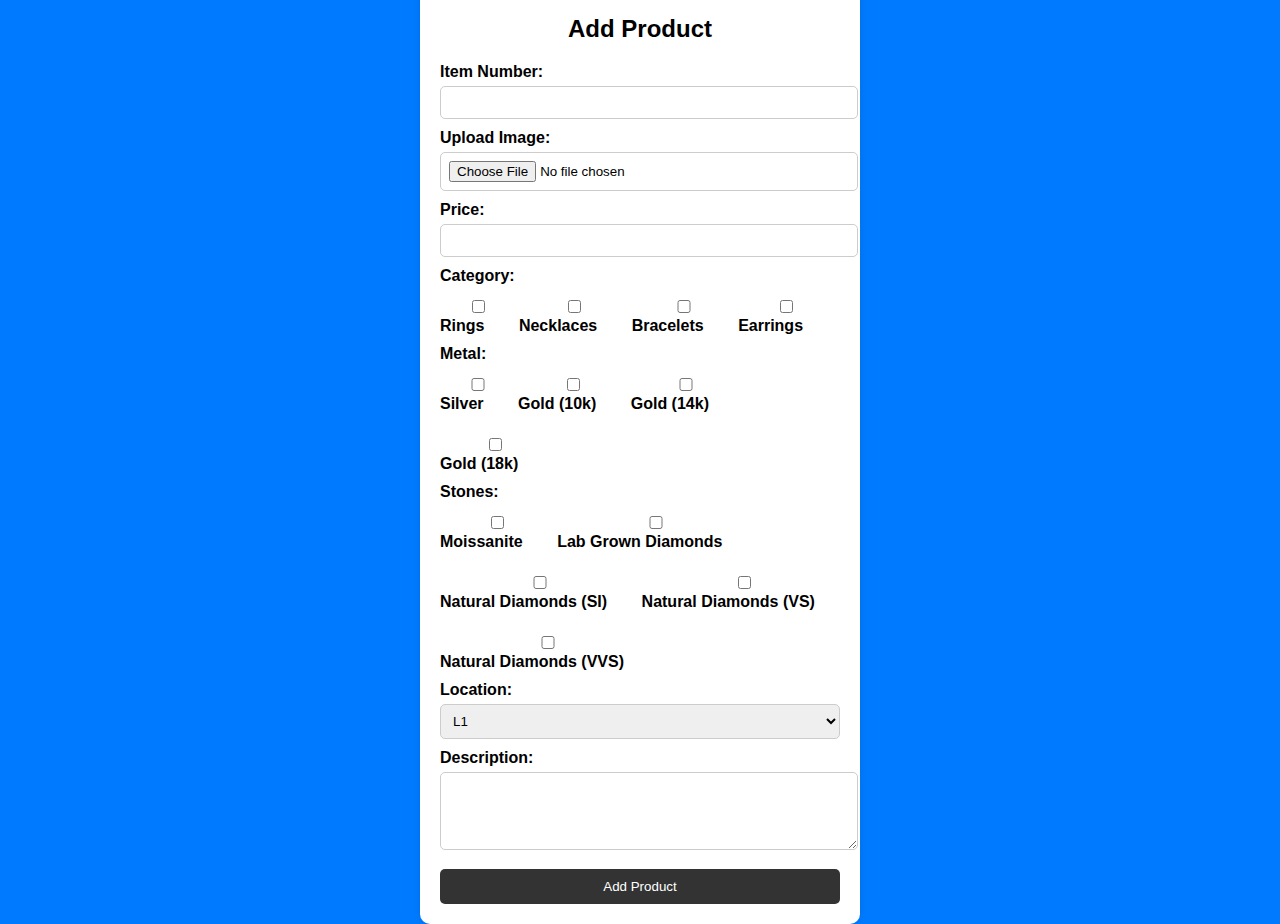
<file: templates/admin.html>
<!DOCTYPE html>
<html lang="en">
<head>
    <meta charset="UTF-8">
    <meta name="viewport" content="width=device-width, initial-scale=1.0">
    <title>Admin - Add Product</title>
    <style>
        body {
            font-family: Arial, sans-serif;
            background-color: #007bff;
            margin: 0;
            padding: 0;
            display: flex;
            justify-content: center;
            align-items: center;
            height: 100vh;
        }
        .container {
            background: white;
            padding: 20px;
            border-radius: 10px;
            box-shadow: 0 0 10px rgba(0, 0, 0, 0.1);
            width: 400px;
        }
        h2 {
            text-align: center;
            margin-bottom: 20px;
        }
        label {
            font-weight: bold;
            display: block;
            margin-top: 10px;
        }
        input, textarea, select {
            width: 100%;
            padding: 8px;
            margin-top: 5px;
            border: 1px solid #ccc;
            border-radius: 5px;
        }
        .checkbox-group {
            display: flex;
            flex-wrap: wrap;
            gap: 10px;
        }
        button {
            width: 100%;
            padding: 10px;
            background: #333;
            color: white;
            border: none;
            margin-top: 15px;
            cursor: pointer;
            border-radius: 5px;
        }
        button:hover {
            background: #555;
        }
    </style>
</head>
<body>
    <div class="container">
        <h2>Add Product</h2>
        <form action="upload.php" method="POST" enctype="multipart/form-data">
            <label for="itemNumber">Item Number:</label>
            <input type="text" id="itemNumber" name="itemNumber" required>

            <label for="image">Upload Image:</label>
            <input type="file" id="image" name="image" accept="image/*" required>

            <label for="price">Price:</label>
            <input type="text" id="price" name="price" required>

            <label>Category:</label>
            <div class="checkbox-group">
                <label><input type="checkbox" name="category[]" value="rings"> Rings</label>
                <label><input type="checkbox" name="category[]" value="necklaces"> Necklaces</label>
                <label><input type="checkbox" name="category[]" value="bracelets"> Bracelets</label>
                <label><input type="checkbox" name="category[]" value="earrings"> Earrings</label>
            </div>

            <label for="metal">Metal:</label>
            <div class="checkbox-group">
                <label><input type="checkbox" name="metal[]" value="silver"> Silver</label>
                <label><input type="checkbox" name="metal[]" value="gold_10k"> Gold (10k)</label>
                <label><input type="checkbox" name="metal[]" value="gold_14k"> Gold (14k)</label>
                <label><input type="checkbox" name="metal[]" value="gold_18k"> Gold (18k)</label>
            </div>

            <label for="stones">Stones:</label>
            <div class="checkbox-group">
                <label><input type="checkbox" name="stones[]" value="moissanite"> Moissanite</label>
                <label><input type="checkbox" name="stones[]" value="lab_grown_diamonds"> Lab Grown Diamonds</label>
                <label><input type="checkbox" name="stones[]" value="natural_diamonds_si"> Natural Diamonds (SI)</label>
                <label><input type="checkbox" name="stones[]" value="natural_diamonds_vs"> Natural Diamonds (VS)</label>
                <label><input type="checkbox" name="stones[]" value="natural_diamonds_vvs"> Natural Diamonds (VVS)</label>
            </div>

            <label for="location">Location:</label>
            <select id="location" name="location" required>
                <option value="L1">L1</option>
                <option value="L2">L2</option>
                <option value="L3">L3</option>
            </select>

            <label for="description">Description:</label>
            <textarea id="description" name="description" rows="4" required></textarea>

            <button type="submit">Add Product</button>
        </form>
    </div>
</body>
</html>
</file>
